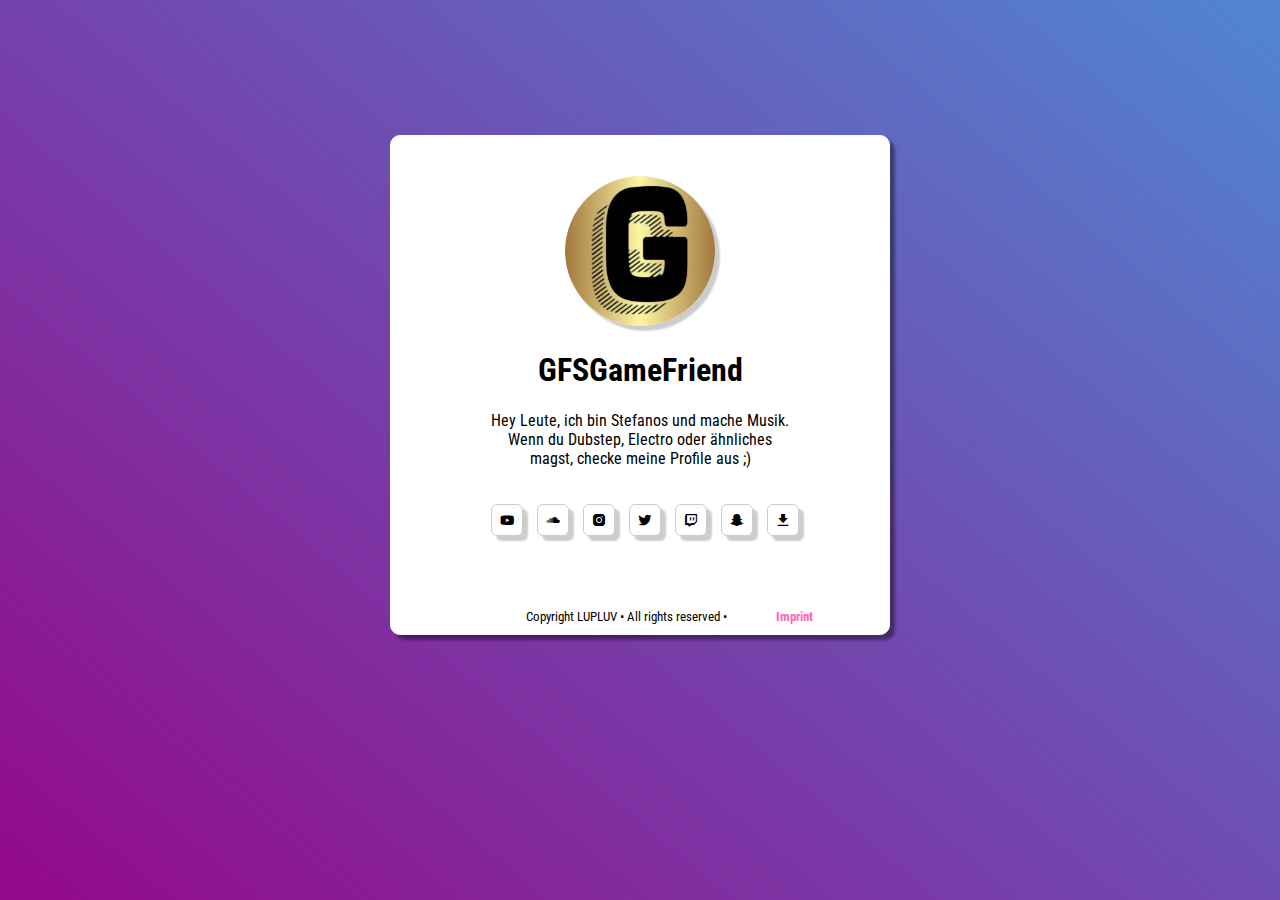
<file: index.html>
<!DOCTYPE html>
<html lang="de">
<head>
    <meta charset="UTF-8">
    <meta http-equiv="X-UA-Compatible" content="IE=edge">
    <meta name="viewport" content="width=device-width, initial-scale=1.0">
    <link href="//db.onlinewebfonts.com/c/d7e8a95865396cddca89b00080d2cba6?family=SoDo+Sans+SemiBold" rel="stylesheet" type="text/css"/>
    <link type="text/css" rel="stylesheet" href="style.css">
    <link href='https://unpkg.com/boxicons@2.1.2/css/boxicons.min.css' rel='stylesheet'>
    <link rel="icon" 
      type="image/jpg" 
      href="assets/logo.png">
    <title>GFSGameFriend</title>
</head>
<body>
    <div class="container" id="cont">
        <div class="op" id="op">
        <img class="logo" src="assets/logo.png">
        <h1>GFSGameFriend</h1>
        <p>Hey Leute, ich bin Stefanos und mache Musik.<br>Wenn du Dubstep, Electro oder ähnliches<br>magst, checke meine Profile aus ;)</p>
        <div class="grid">
            <i class='bx bxl-youtube social' onclick="window.open('https://www.youtube.com/channel/UChsBfknFwJoUrS7uMrH0vqg?sub_confirmation=1', '_self')"></i>
            <i class='bx bxl-soundcloud social' onclick="window.open('https://soundcloud.com/gfsgamefriend', '_self')"></i>
            <i class='bx bxl-instagram-alt social' onclick="window.open('https://www.instagram.com/gfsgamefriend/', '_self')"></i>
            <i class='bx bxl-twitter social' onclick="window.open('https://twitter.com/0_gfs2', '_self')"></i>
            <i class='bx bxl-twitch social' onclick="window.open('https://www.twitch.tv/gfsgamefriend', '_self')"></i>
            <i class='bx bxl-snapchat social' onclick="window.open('https://www.snapchat.com/add/gfs2.0', '_self')"></i>
            <i class='bx bxs-download social' onclick="window.open('downloads/', '_self')"></i>
        </div>
        <div class="cp">
            Copyright LUPLUV • All rights reserved • <span class="cp imprint" onclick="window.open('imprint/', '_self')">Imprint</span>
        </div>
        </div>
    </div>
    <script>
        var originUrl = document.referrer;
        window.onload = function() {
            if(originUrl.includes("downloads/")){
                document.getElementById("cont").style.transition = "0s";
                document.getElementById("cont").style.margin = "15vh auto";
                document.getElementById("cont").style.opacity = "1";
                setTimeout(afterLoad1, 1);
            }else{
                document.getElementById("cont").style.margin = "15vh auto";
                setTimeout(afterLoad2, 1);
            }
            
        }
        function afterLoad1(){
            document.getElementById("op").style.transition = "1s";
            document.getElementById("op").style.opacity = "1";
        }
        function afterLoad2(){
            document.getElementById("cont").style.transition = "2s";
            document.getElementById("cont").style.opacity = "1";
            document.getElementById("op").style.transition = "2s";
            document.getElementById("op").style.opacity = "1";
        }
    </script>
</body>
</html>
</file>
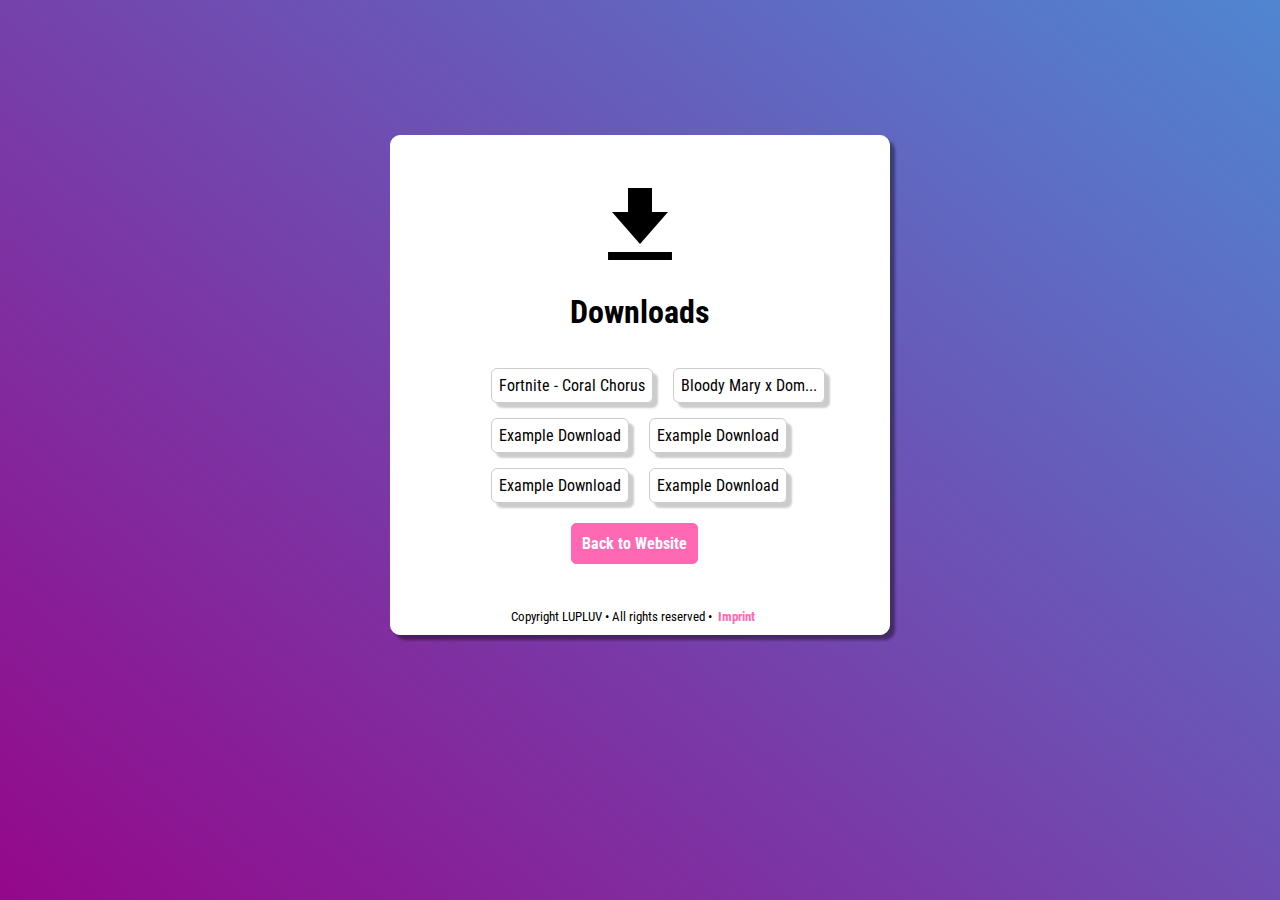
<file: downloads/index.html>
<!DOCTYPE html>
<html lang="de">
<head>
    <meta charset="UTF-8">
    <meta http-equiv="X-UA-Compatible" content="IE=edge">
    <meta name="viewport" content="width=device-width, initial-scale=1.0">
    <link href="//db.onlinewebfonts.com/c/d7e8a95865396cddca89b00080d2cba6?family=SoDo+Sans+SemiBold" rel="stylesheet" type="text/css"/>
    <link type="text/css" rel="stylesheet" href="style.css">
    <link rel="stylesheet" href="https://fonts.googleapis.com/css2?family=Material+Symbols+Outlined:opsz,wght,FILL,GRAD@48,400,0,0" />
    <link href='https://unpkg.com/boxicons@2.1.2/css/boxicons.min.css' rel='stylesheet'>
    <link rel="icon" 
      type="image/jpg" 
      href="https://i1.sndcdn.com/avatars-33g4qp5DDA2XgGTD-YOygZQ-t500x500.jpg">
    <title>GFSGameFriend</title>
</head>
<body>
    <div class="container" id="cont">
        <div class="op" id="op">
        <i class='bx bxs-download image' onclick="window.open('downloads/', '_self')"></i>
        <h1>Downloads</h1>
        <div class="grid first-grid">
            <div class="download" onclick="window.open('fortnite-coral-chorus/', '_self')">
                Fortnite - Coral Chorus
            </div>
            <div class="download" onclick="window.open('bloody-mary-x-dom-dom-yes-yes/', '_self')">
                Bloody Mary x Dom...
            </div>
        </div>
        <div class="grid">
            <div class="download" onclick="window.open('example-download/', '_self')">
                Example Download
            </div>
            <div class="download" onclick="window.open('example-download/', '_self')">
                Example Download
            </div>
        </div>
        <div class="grid">
            <div class="download" onclick="window.open('example-download/', '_self')">
                Example Download
            </div>
            <div class="download" onclick="window.open('example-download/', '_self')">
                Example Download
            </div>
        </div>
        <div class="back" onclick="window.open('../', '_self')">
            Back to Website
        </div>
        <div class="cp">
            Copyright LUPLUV • All rights reserved • <span class="cp imprint" onclick="window.open('../imprint/', '_self')">Imprint</span>
        </div>
        </div>
    </div>
    <script>
        var originUrl = document.referrer;
        window.onload = function() {
            if(originUrl.includes("downloads/")){
                document.getElementById("cont").style.transition = "1.3s";
                document.getElementById("cont").style.height = "500px";
                document.getElementById("cont").style.width = "500px";
                setTimeout(afterLoad, 1200);
            }else{
                document.getElementById("cont").style.transition = "0s";
                document.getElementById("cont").style.height = "500px";
                document.getElementById("cont").style.width = "500px";
                afterLoad();
            }
        }
        function afterLoad(){
            document.getElementById("op").style.opacity = "1";
        }
    </script>
</body>
</html>
</file>
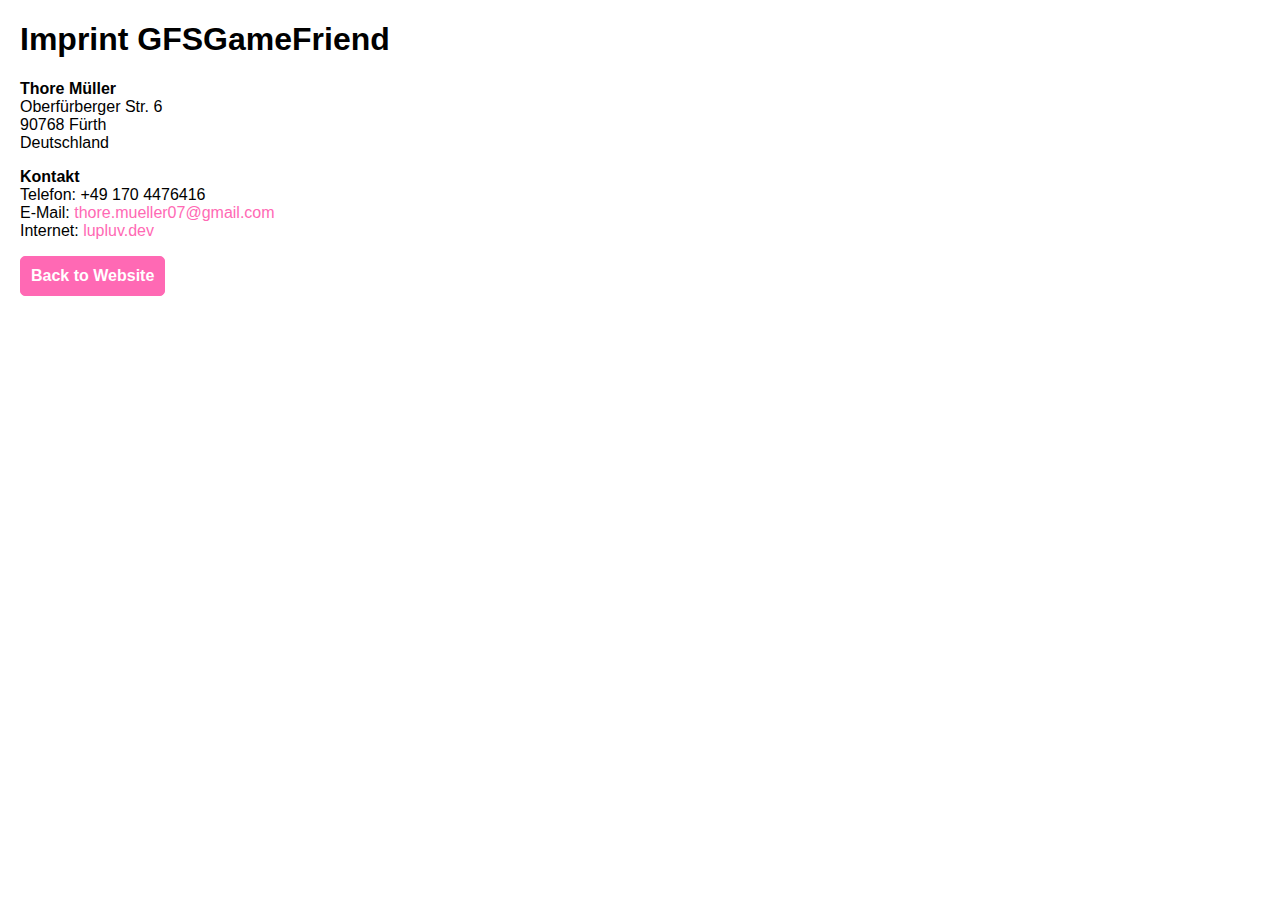
<file: imprint/index.html>
<!DOCTYPE html>
<html lang="de">
<head>
    <meta charset="UTF-8">
    <meta http-equiv="X-UA-Compatible" content="IE=edge">
    <meta name="viewport" content="width=device-width, initial-scale=1.0">
    <link href="//db.onlinewebfonts.com/c/d7e8a95865396cddca89b00080d2cba6?family=SoDo+Sans+SemiBold" rel="stylesheet" type="text/css"/>
    <link type="text/css" rel="stylesheet" href="style.css">
    <link rel="stylesheet" href="https://fonts.googleapis.com/css2?family=Material+Symbols+Outlined:opsz,wght,FILL,GRAD@48,400,0,0" />
    <link href='https://unpkg.com/boxicons@2.1.2/css/boxicons.min.css' rel='stylesheet'>
    <link rel="icon" 
      type="image/jpg" 
      href="https://i1.sndcdn.com/avatars-33g4qp5DDA2XgGTD-YOygZQ-t500x500.jpg">
    <title>GFSGameFriend Imprint</title>
</head>
<body>
    <h1>Imprint GFSGameFriend</h1>
    <p>
        <span class="bold">Thore Müller</span>
        <br>
        Oberfürberger Str. 6
        <br>
        90768 Fürth
        <br>
        Deutschland
    </p>
    <p>
        <span class="bold">Kontakt</span>
        <br>
        Telefon: +49 170 4476416
        <br>
        E-Mail: <span class="link" onclick="window.open('mailto:thore.mueller07@gmail.com')">thore.mueller07@gmail.com</span>
        <br>
        Internet: <span class="link" onclick="window.open('https://lupluv.dev/', '_blank')">lupluv.dev</span>
    </p>
    <div class="back" onclick="window.open('../', '_self')">
        Back to Website
    </div>
</body>
</html>
</file>
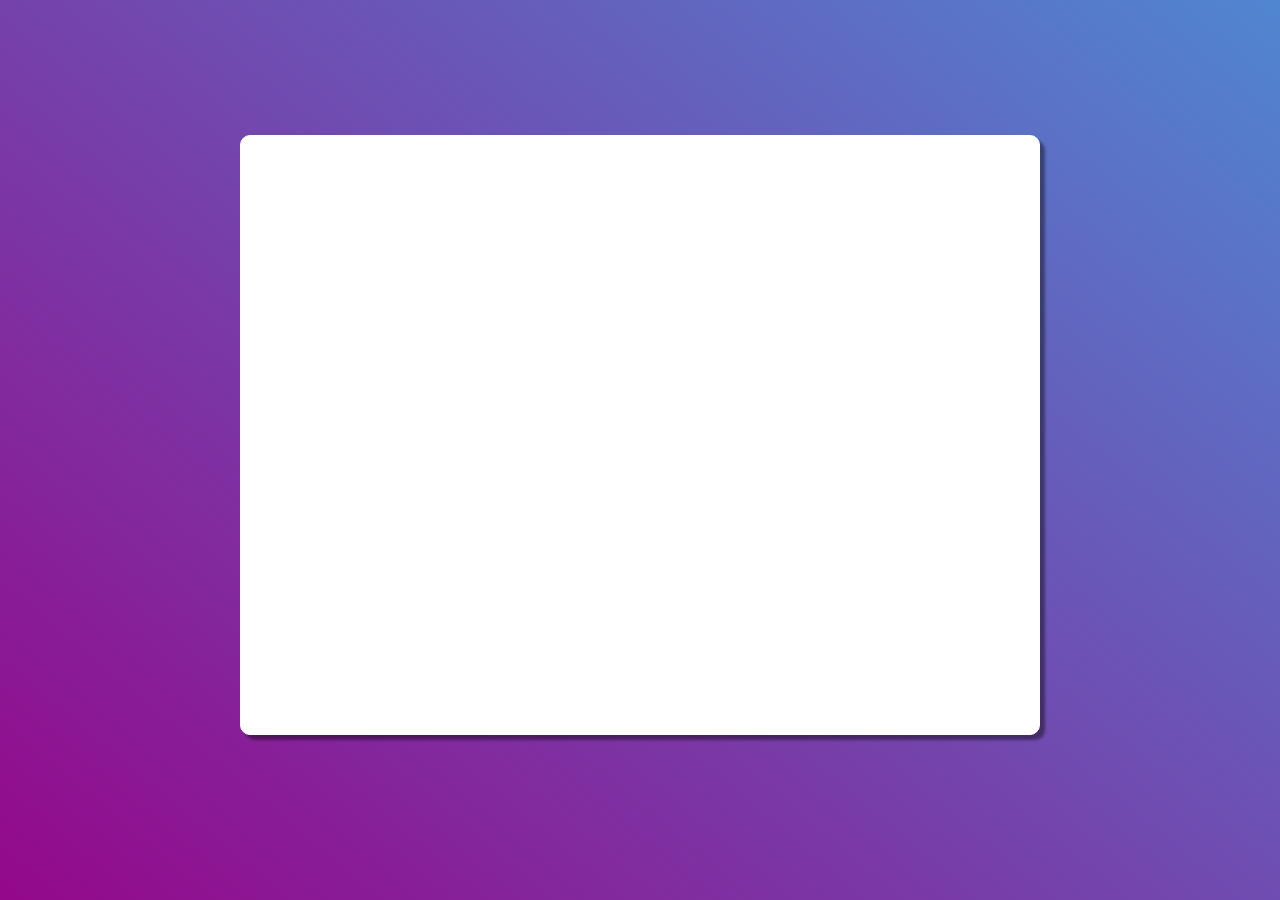
<file: downloads/bloody-mary-x-dom-dom-yes-yes/index.html>
<!DOCTYPE html>
<html lang="de">
<head>
    <meta charset="UTF-8">
    <meta http-equiv="X-UA-Compatible" content="IE=edge">
    <meta name="viewport" content="width=device-width, initial-scale=1.0">
    <link href="//db.onlinewebfonts.com/c/d7e8a95865396cddca89b00080d2cba6?family=SoDo+Sans+SemiBold" rel="stylesheet" type="text/css"/>
    <link type="text/css" rel="stylesheet" href="style.css">
    <link rel="stylesheet" href="https://fonts.googleapis.com/css2?family=Material+Symbols+Outlined:opsz,wght,FILL,GRAD@48,400,0,0" />
    <link href='https://unpkg.com/boxicons@2.1.2/css/boxicons.min.css' rel='stylesheet'>
    <link rel="icon" 
      type="image/jpg" 
      href="https://i1.sndcdn.com/avatars-33g4qp5DDA2XgGTD-YOygZQ-t500x500.jpg">
    <title>GFSGameFriend</title>
    <script src="https://ajax.googleapis.com/ajax/libs/jquery/3.6.0/jquery.min.js"></script>
</head>
<body>
    <div class="container" id="cont">
        <div class="op" id="op">
        <h1>Bloody Mary x Dom Dom Yes Yes (GFSGameFriend Remix)</h1>
        <p>
            My Remix to Bloody Mary x Skibidi Dop Dop that became famous by the Netflix-Series "Wednesday"!
            <br>
            It's a Hardcore and Hardstyle Remix and it's my Masterpiece!!
        </p>
        <img src="../../assets/bloody_mary_x_dom_dom_yes_yes.png" alt="Project Banner" class="showcase" id="showcase" onclick="window.open('../../assets/bloody_mary_x_dom_dom_yes_yes.png', '_self')">
        <div class="download" id="download" onclick="download('Bloody Mary x Dom Dom Yes Yes (GFSGameFriend Remix).mp3')">
            Download now
        </div>
        <div class="back" id="back" onclick="window.open('../', '_self')">
            Back to Downloads
        </div>
        <div class="cp">
            Copyright LUPLUV • All rights reserved • <span class="cp imprint" onclick="window.open('../imprint/', '_self')">Imprint</span>
        </div>
        </div>
    </div>
    <script>
        function download(url) {
            const a = document.createElement('a')
            a.href = url
            a.download = url.split('/').pop()
            document.body.appendChild(a)
            a.click()
            document.body.removeChild(a)
        }
        window.onload = function() {
            document.getElementById("cont").style.width = "800px";
            document.getElementById("cont").style.height = "600px";
            setTimeout(afterLoad, 1200);
        }
        function afterLoad(){
            document.getElementById("op").style.opacity = "1";
        }
    </script>
</body>
</html>
</file>
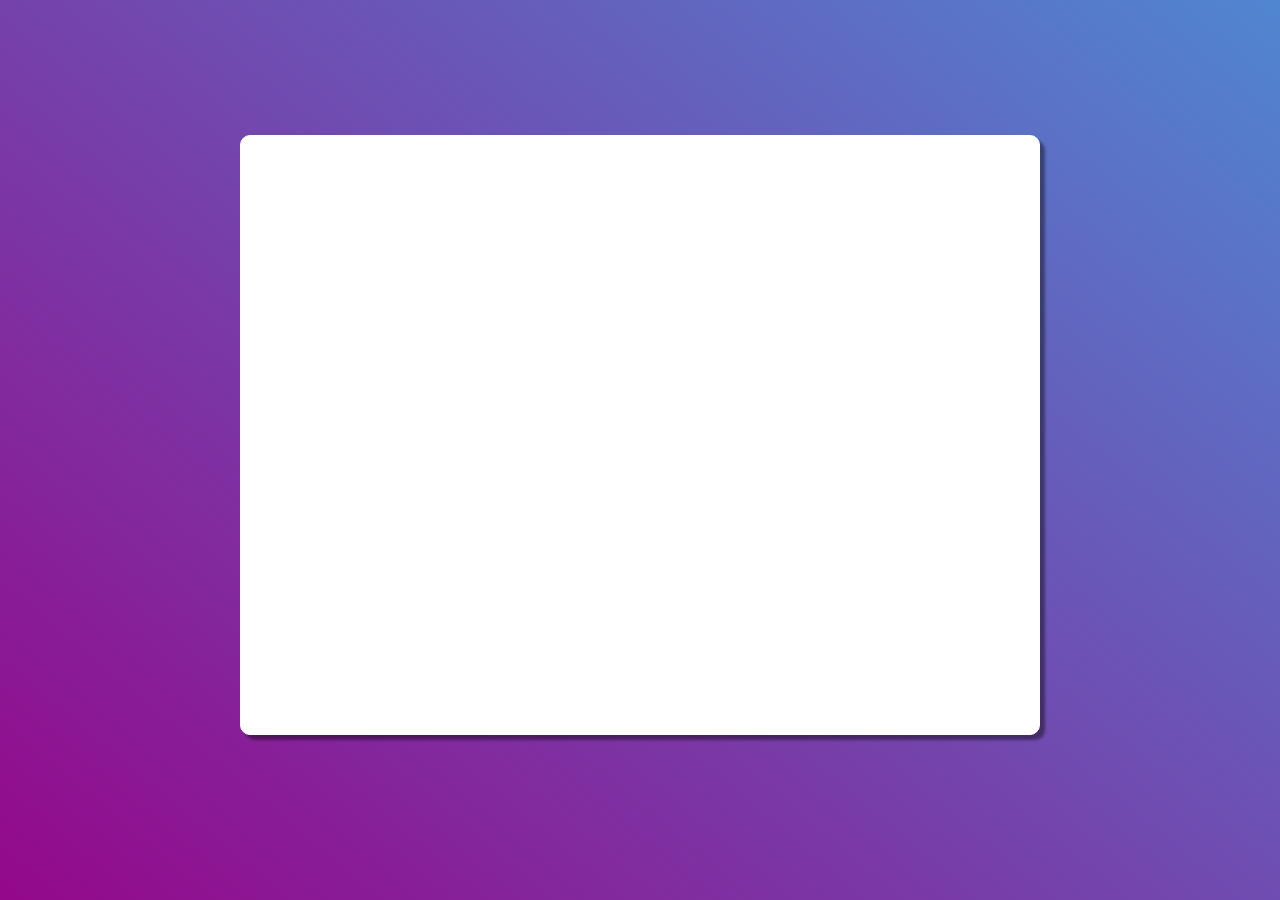
<file: downloads/example-download/index.html>
<!DOCTYPE html>
<html lang="de">
<head>
    <meta charset="UTF-8">
    <meta http-equiv="X-UA-Compatible" content="IE=edge">
    <meta name="viewport" content="width=device-width, initial-scale=1.0">
    <link href="//db.onlinewebfonts.com/c/d7e8a95865396cddca89b00080d2cba6?family=SoDo+Sans+SemiBold" rel="stylesheet" type="text/css"/>
    <link type="text/css" rel="stylesheet" href="style.css">
    <link rel="stylesheet" href="https://fonts.googleapis.com/css2?family=Material+Symbols+Outlined:opsz,wght,FILL,GRAD@48,400,0,0" />
    <link href='https://unpkg.com/boxicons@2.1.2/css/boxicons.min.css' rel='stylesheet'>
    <link rel="icon" 
      type="image/jpg" 
      href="https://i1.sndcdn.com/avatars-33g4qp5DDA2XgGTD-YOygZQ-t500x500.jpg">
    <title>GFSGameFriend</title>
    <script src="https://ajax.googleapis.com/ajax/libs/jquery/3.6.0/jquery.min.js"></script>
</head>
<body>
    <div class="container" id="cont">
        <div class="op" id="op">
        <h1>Example Download</h1>
        <p>
            This is my example project, feel free to Download
            <br>
            It is a Sample for Beats in Lorem Impsum
            <br>
            Lorem ipsum dolor, sit amet consectetur adipisicing elit.
            <br>
            Out now!
        </p>
        <img src="../../assets/exampleproject.png" alt="Project Banner" class="showcase" id="showcase" onclick="window.open('../../assets/exampleproject.png', '_self')">
        <div class="download" id="download" onclick="download('exampledownload.txt')">
            Download now
        </div>
        <div class="back" id="back" onclick="window.open('../', '_self')">
            Back to Downloads
        </div>
        <div class="cp">
            Copyright LUPLUV • All rights reserved • <span class="cp imprint" onclick="window.open('../imprint/', '_self')">Imprint</span>
        </div>
        </div>
    </div>
    <script>
        function download(url) {
            const a = document.createElement('a')
            a.href = url
            a.download = url.split('/').pop()
            document.body.appendChild(a)
            a.click()
            document.body.removeChild(a)
        }
        window.onload = function() {
            document.getElementById("cont").style.width = "800px";
            document.getElementById("cont").style.height = "600px";
            setTimeout(afterLoad, 1200);
        }
        function afterLoad(){
            document.getElementById("op").style.opacity = "1";
        }
    </script>
</body>
</html>
</file>
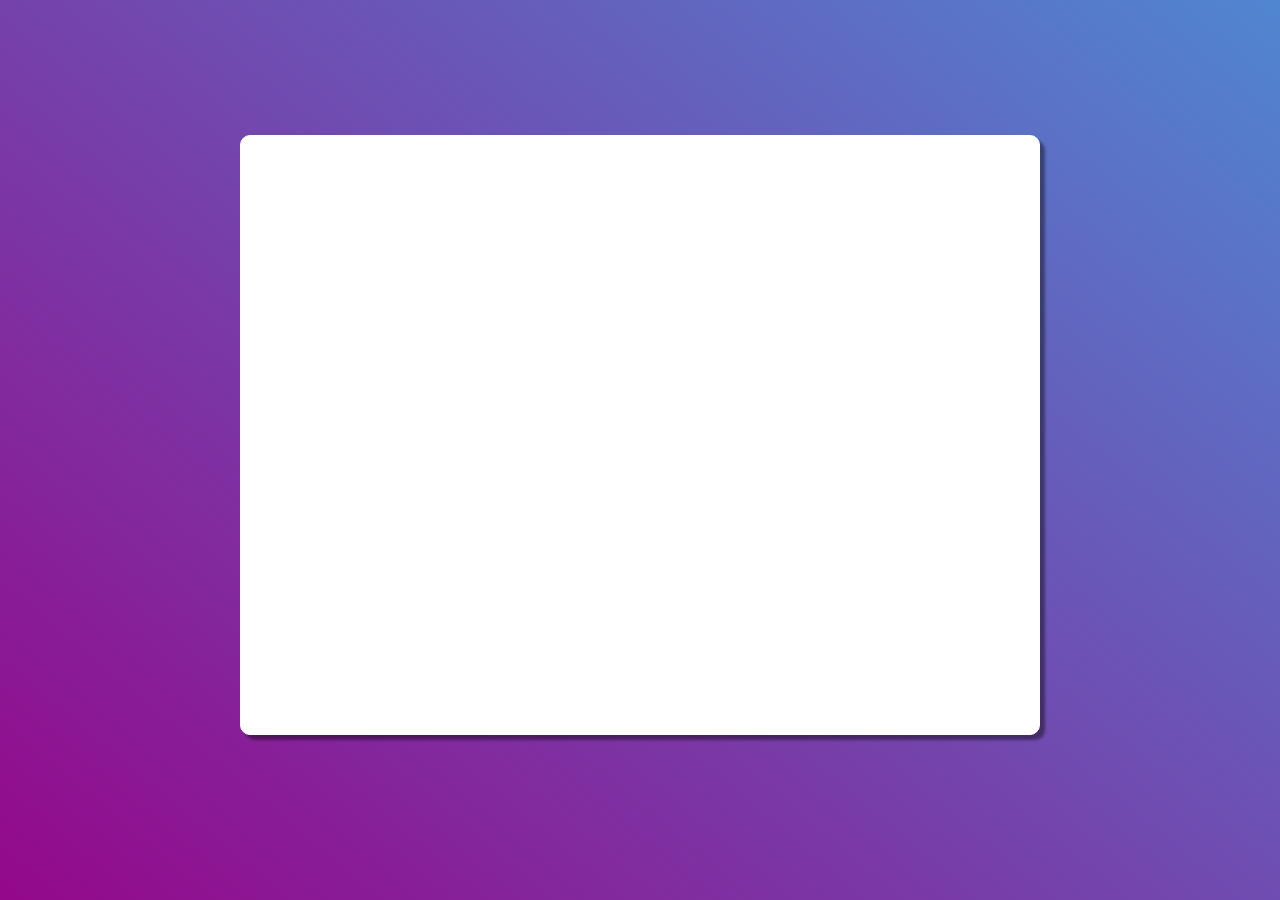
<file: downloads/fortnite-coral-chorus/index.html>
<!DOCTYPE html>
<html lang="de">
<head>
    <meta charset="UTF-8">
    <meta http-equiv="X-UA-Compatible" content="IE=edge">
    <meta name="viewport" content="width=device-width, initial-scale=1.0">
    <link href="//db.onlinewebfonts.com/c/d7e8a95865396cddca89b00080d2cba6?family=SoDo+Sans+SemiBold" rel="stylesheet" type="text/css"/>
    <link type="text/css" rel="stylesheet" href="style.css">
    <link rel="stylesheet" href="https://fonts.googleapis.com/css2?family=Material+Symbols+Outlined:opsz,wght,FILL,GRAD@48,400,0,0" />
    <link href='https://unpkg.com/boxicons@2.1.2/css/boxicons.min.css' rel='stylesheet'>
    <link rel="icon" 
      type="image/jpg" 
      href="https://i1.sndcdn.com/avatars-33g4qp5DDA2XgGTD-YOygZQ-t500x500.jpg">
    <title>GFSGameFriend</title>
    <script src="https://ajax.googleapis.com/ajax/libs/jquery/3.6.0/jquery.min.js"></script>
</head>
<body>
    <div class="container" id="cont">
        <div class="op" id="op">
        <h1>Fortnite - Coral Chorus (GFSGameFriend Remix)</h1>
        <p>
            I'm uploading it now again because I've uploaded the Loudness, but it's the same Song 🙂
            <br>
            Another Hardcore & Hardstyle Remix. This Time it's the relax Fortnite Song: Coral Chorus.
            <br>
            I'm so happy with that one 🤩!
        </p>
        <img src="../../assets/fortnite_coral_chorus.png" alt="Project Banner" class="showcase" id="showcase" onclick="window.open('../../assets/fortnite_coral_chorus.png', '_self')">
        <div class="download" id="download" onclick="download('Fortnite - Coral Chorus (GFSGameFriend Remix).wav')">
            Download now
        </div>
        <div class="back" id="back" onclick="window.open('../', '_self')">
            Back to Downloads
        </div>
        <div class="cp">
            Copyright LUPLUV • All rights reserved • <span class="cp imprint" onclick="window.open('../imprint/', '_self')">Imprint</span>
        </div>
        </div>
    </div>
    <script>
        function download(url) {
            const a = document.createElement('a')
            a.href = url
            a.download = url.split('/').pop()
            document.body.appendChild(a)
            a.click()
            document.body.removeChild(a)
        }
        window.onload = function() {
            document.getElementById("cont").style.width = "800px";
            document.getElementById("cont").style.height = "600px";
            setTimeout(afterLoad, 1200);
        }
        function afterLoad(){
            document.getElementById("op").style.opacity = "1";
        }
    </script>
</body>
</html>
</file>
<file: style.css>
@import url('https://fonts.googleapis.com/css2?family=Roboto+Condensed&display=swap');
body{
    background-image: linear-gradient(40deg, rgb(148, 8, 139), rgb(80, 134, 209));
    background-repeat: no-repeat;
    background-attachment: fixed;
    margin: 0;
    padding: 0;
    font-family: 'Roboto Condensed', sans-serif;
    overflow: hidden;
}

.container{
    border: 1px solid white;
    width: 500px;
    text-align: center;
    height: 500px;
    background-color: white;
    border-radius: 10px;
    box-shadow: 5px 5px 3px rgba(0, 0, 0, 0.4);
    box-sizing: border-box;
    margin-top: 1000px;
    margin-right: auto;
    margin-left: auto;
    opacity: 0;
    transition: 1.5s;
    position: relative;
}
.logo{
    height: 150px;
    margin-top: 40px;
    border-radius: 100%;
    box-shadow: 5px 5px 2px rgba(0, 0, 0, 0.2);
}
.social{
    margin-left: 10px;
    margin-top: 20px;
    border: 1px solid rgba(0, 0, 0, 0.2);
    border-radius: 6px;
    padding: 7px;
    height: fit-content;
    width: fit-content;
    box-shadow: 5px 5px 2px rgba(0, 0, 0, 0.2);
    transition: 0.7s;
}
.social:hover{
    background-color: hotpink;
    border-color: hotpink;
    transform: translateX(5px) translateY(5px);
    box-shadow: 0px 0px 2px rgba(0, 0, 0, 0.2);
    cursor: pointer;
}
.cp{
    margin-left: 135px;
    position: absolute;
    bottom: 10px;
    font-size: small;
    display: flex;
}
.imprint{
    color: hotpink;
    margin-left: 250px;
    margin-bottom: -10px;
    font-weight: bold;
}
.imprint:hover{
    cursor: pointer;
    color: rgb(196, 50, 123);
}
.op{
    opacity: 0;
}
</file>
<file: downloads/style.css>
@import url('https://fonts.googleapis.com/css2?family=Roboto+Condensed&display=swap');
body{
    background-image: linear-gradient(40deg, rgb(148, 8, 139), rgb(80, 134, 209));
    background-repeat: no-repeat;
    background-attachment: fixed;
    margin: 0;
    padding: 0;
    font-family: 'Roboto Condensed', sans-serif;
    overflow: hidden;
}

.container{
    border: 1px solid white;
    width: 800px;
    height: 600px;
    background-color: white;
    border-radius: 10px;
    box-shadow: 5px 5px 3px rgba(0, 0, 0, 0.4);
    box-sizing: border-box;
    margin-top: 10vh;
    margin-right: auto;
    margin-left: auto;
    margin: 15vh auto;
    transition: 1.5s;
    text-align: center;
    position: relative;
}
.logo{
    height: 150px;
    margin-top: 40px;
    box-shadow: 5px 5px 2px rgba(0, 0, 0, 0.2);
}
.social{
    margin-left: 10px;
    margin-top: 20px;
    border: 1px solid rgba(0, 0, 0, 0.2);
    border-radius: 6px;
    padding: 7px;
    height: fit-content;
    width: fit-content;
    box-shadow: 5px 5px 2px rgba(0, 0, 0, 0.2);
    transition: 0.7s;
}
.social:hover{
    background-color: hotpink;
    border-color: hotpink;
    transform: translateX(5px) translateY(5px);
    box-shadow: 0px 0px 2px rgba(0, 0, 0, 0.2);
    cursor: pointer;
}
.cp{
    margin-left: 120px;
    position: absolute;
    bottom: 10px;
    font-size: small;
    display: flex;
}
.imprint{
    color: hotpink;
    margin-left: 207px;
    margin-bottom: -10px;
    font-weight: bold;
}
.imprint:hover{
    cursor: pointer;
    color: rgb(196, 50, 123);
}
.image{
    padding-top: 40px;
    font-size: 6em;
}
.back{
    border: 1px solid hotpink;
    width: fit-content;
    height: fit-content;
    border-radius: 5px;
    padding: 10px;
    margin-left: 180px;
    margin-top: 20px;
    background-color: hotpink;
    color: white;
    font-weight: bold;
    transition: 0.7s;
}
.back:hover{
    cursor: pointer;
    background-color: rgb(102, 21, 62);
    transform: rotate(5deg) translateX(10px);
}
.download{
    border: 1px solid rgba(0, 0, 0, 0.2);
    border-radius: 6px;
    padding: 7px;
    height: fit-content;
    width: fit-content;
    box-shadow: 5px 5px 2px rgba(0, 0, 0, 0.2);
    transition: 0.7s;
    margin-left: 20px;
}
.download:hover{
    background-color: hotpink;
    border-color: hotpink;
    transform: translateX(5px) translateY(5px);
    box-shadow: 0px 0px 2px rgba(0, 0, 0, 0.2);
    cursor: pointer;
}
.grid{
    margin-left: 80px;
    display: flex;
    padding-top: 15px;
}
.first-grid{
    padding-top: -15px;
}
.op{
    opacity: 0;
    transition: 1s;
}
</file>
<file: imprint/style.css>
body{
    margin: 0;
    margin-top: 20px;
    margin-left: 20px;
    padding: 0;
    font-family: Helvetica, Arial, sans-serif;
}
.bold{
    font-weight: bold;
}
.link{
    color: hotpink;
}
.link:hover{
    color: rgb(169, 63, 116);
    cursor: pointer;
}
.back{
    border: 1px solid hotpink;
    width: fit-content;
    height: fit-content;
    border-radius: 5px;
    padding: 10px;
    background-color: hotpink;
    color: white;
    font-weight: bold;
    transition: 0.7s;
}
.back:hover{
    cursor: pointer;
    background-color: rgb(102, 21, 62);
    transform: rotate(5deg) translateX(10px);
}
</file>
<file: downloads/bloody-mary-x-dom-dom-yes-yes/style.css>
@import url('https://fonts.googleapis.com/css2?family=Roboto+Condensed&display=swap');
body{
    background-image: linear-gradient(40deg, rgb(148, 8, 139), rgb(80, 134, 209));
    background-repeat: no-repeat;
    background-attachment: fixed;
    margin: 0;
    padding: 0;
    font-family: 'Roboto Condensed', sans-serif;
    overflow: hidden;
}

.container{
    border: 1px solid white;
    width: 500px;
    height: 500px;
    background-color: white;
    border-radius: 10px;
    box-shadow: 5px 5px 3px rgba(0, 0, 0, 0.4);
    box-sizing: border-box;
    margin-right: auto;
    margin-left: auto;
    margin-top: 15vh;
    padding-top: 20px;
    transition: 1.3s;
    text-align: center;
    position: relative;
}
.cp{
    margin-left: 270px;
    position: absolute;
    bottom: 10px;
    font-size: small;
    display: flex;
}
.imprint{
    color: hotpink;
    margin-left: 207px;
    margin-bottom: -10px;
    font-weight: bold;
}
.imprint:hover{
    cursor: pointer;
    color: rgb(196, 50, 123);
}
.image{
    padding-top: 40px;
    font-size: 6em;
}
.back{
    border: 1px solid hotpink;
    width: fit-content;
    height: fit-content;
    border-radius: 5px;
    padding: 10px;
    margin-left: 320px;
    margin-top: 10px;
    background-color: hotpink;
    color: white;
    font-weight: bold;
    transition: 0.7s;
}
.back:hover{
    cursor: pointer;
    background-color: rgb(102, 21, 62);
    transform: rotate(5deg) translateX(10px);
}
.download{
    border: 1px solid rgb(121, 195, 220);
    width: fit-content;
    height: fit-content;
    border-radius: 5px;
    padding: 10px;
    margin-left: 335px;
    background-color: rgb(121, 195, 220);
    color: white;
    font-weight: bold;
    transition: 0.7s;
    margin-top: 10px;
}
.download:hover{
    cursor: pointer;
    background-color: rgb(47, 138, 168);
    transform: rotate(5deg) translateX(10px);
}
.grid{
    margin-left: 20px;
}
.showcase{
    height: 220px;
    transition: 1s;
}
.showcase:hover{
    height: 240px;
    cursor: pointer;
}
.op{
    opacity: 0;
    transition: 1s;
}
</file>
<file: downloads/example-download/style.css>
@import url('https://fonts.googleapis.com/css2?family=Roboto+Condensed&display=swap');
body{
    background-image: linear-gradient(40deg, rgb(148, 8, 139), rgb(80, 134, 209));
    background-repeat: no-repeat;
    background-attachment: fixed;
    margin: 0;
    padding: 0;
    font-family: 'Roboto Condensed', sans-serif;
    overflow: hidden;
}

.container{
    border: 1px solid white;
    width: 500px;
    height: 500px;
    background-color: white;
    border-radius: 10px;
    box-shadow: 5px 5px 3px rgba(0, 0, 0, 0.4);
    box-sizing: border-box;
    margin-right: auto;
    margin-left: auto;
    margin-top: 15vh;
    padding-top: 20px;
    transition: 1.3s;
    text-align: center;
    position: relative;
}
.cp{
    margin-left: 270px;
    position: absolute;
    bottom: 10px;
    font-size: small;
    display: flex;
}
.imprint{
    color: hotpink;
    margin-left: 207px;
    margin-bottom: -10px;
    font-weight: bold;
}
.imprint:hover{
    cursor: pointer;
    color: rgb(196, 50, 123);
}
.image{
    padding-top: 40px;
    font-size: 6em;
}
.back{
    border: 1px solid hotpink;
    width: fit-content;
    height: fit-content;
    border-radius: 5px;
    padding: 10px;
    margin-left: 320px;
    margin-top: 10px;
    background-color: hotpink;
    color: white;
    font-weight: bold;
    transition: 0.7s;
}
.back:hover{
    cursor: pointer;
    background-color: rgb(102, 21, 62);
    transform: rotate(5deg) translateX(10px);
}
.download{
    border: 1px solid rgb(121, 195, 220);
    width: fit-content;
    height: fit-content;
    border-radius: 5px;
    padding: 10px;
    margin-left: 335px;
    background-color: rgb(121, 195, 220);
    color: white;
    font-weight: bold;
    transition: 0.7s;
    margin-top: 10px;
}
.download:hover{
    cursor: pointer;
    background-color: rgb(47, 138, 168);
    transform: rotate(5deg) translateX(10px);
}
.grid{
    margin-left: 20px;
}
.showcase{
    height: 220px;
    transition: 1s;
}
.showcase:hover{
    height: 240px;
    cursor: pointer;
}
.op{
    opacity: 0;
    transition: 1s;
}
</file>
<file: downloads/fortnite-coral-chorus/style.css>
@import url('https://fonts.googleapis.com/css2?family=Roboto+Condensed&display=swap');
body{
    background-image: linear-gradient(40deg, rgb(148, 8, 139), rgb(80, 134, 209));
    background-repeat: no-repeat;
    background-attachment: fixed;
    margin: 0;
    padding: 0;
    font-family: 'Roboto Condensed', sans-serif;
    overflow: hidden;
}

.container{
    border: 1px solid white;
    width: 500px;
    height: 500px;
    background-color: white;
    border-radius: 10px;
    box-shadow: 5px 5px 3px rgba(0, 0, 0, 0.4);
    box-sizing: border-box;
    margin-right: auto;
    margin-left: auto;
    margin-top: 15vh;
    padding-top: 20px;
    transition: 1.3s;
    text-align: center;
    position: relative;
}
.cp{
    margin-left: 270px;
    position: absolute;
    bottom: 10px;
    font-size: small;
    display: flex;
}
.imprint{
    color: hotpink;
    margin-left: 207px;
    margin-bottom: -10px;
    font-weight: bold;
}
.imprint:hover{
    cursor: pointer;
    color: rgb(196, 50, 123);
}
.image{
    padding-top: 40px;
    font-size: 6em;
}
.back{
    border: 1px solid hotpink;
    width: fit-content;
    height: fit-content;
    border-radius: 5px;
    padding: 10px;
    margin-left: 320px;
    margin-top: 10px;
    background-color: hotpink;
    color: white;
    font-weight: bold;
    transition: 0.7s;
}
.back:hover{
    cursor: pointer;
    background-color: rgb(102, 21, 62);
    transform: rotate(5deg) translateX(10px);
}
.download{
    border: 1px solid rgb(121, 195, 220);
    width: fit-content;
    height: fit-content;
    border-radius: 5px;
    padding: 10px;
    margin-left: 335px;
    background-color: rgb(121, 195, 220);
    color: white;
    font-weight: bold;
    transition: 0.7s;
    margin-top: 10px;
}
.download:hover{
    cursor: pointer;
    background-color: rgb(47, 138, 168);
    transform: rotate(5deg) translateX(10px);
}
.grid{
    margin-left: 20px;
}
.showcase{
    height: 220px;
    transition: 1s;
}
.showcase:hover{
    height: 240px;
    cursor: pointer;
}
.op{
    opacity: 0;
    transition: 1s;
}
</file>
